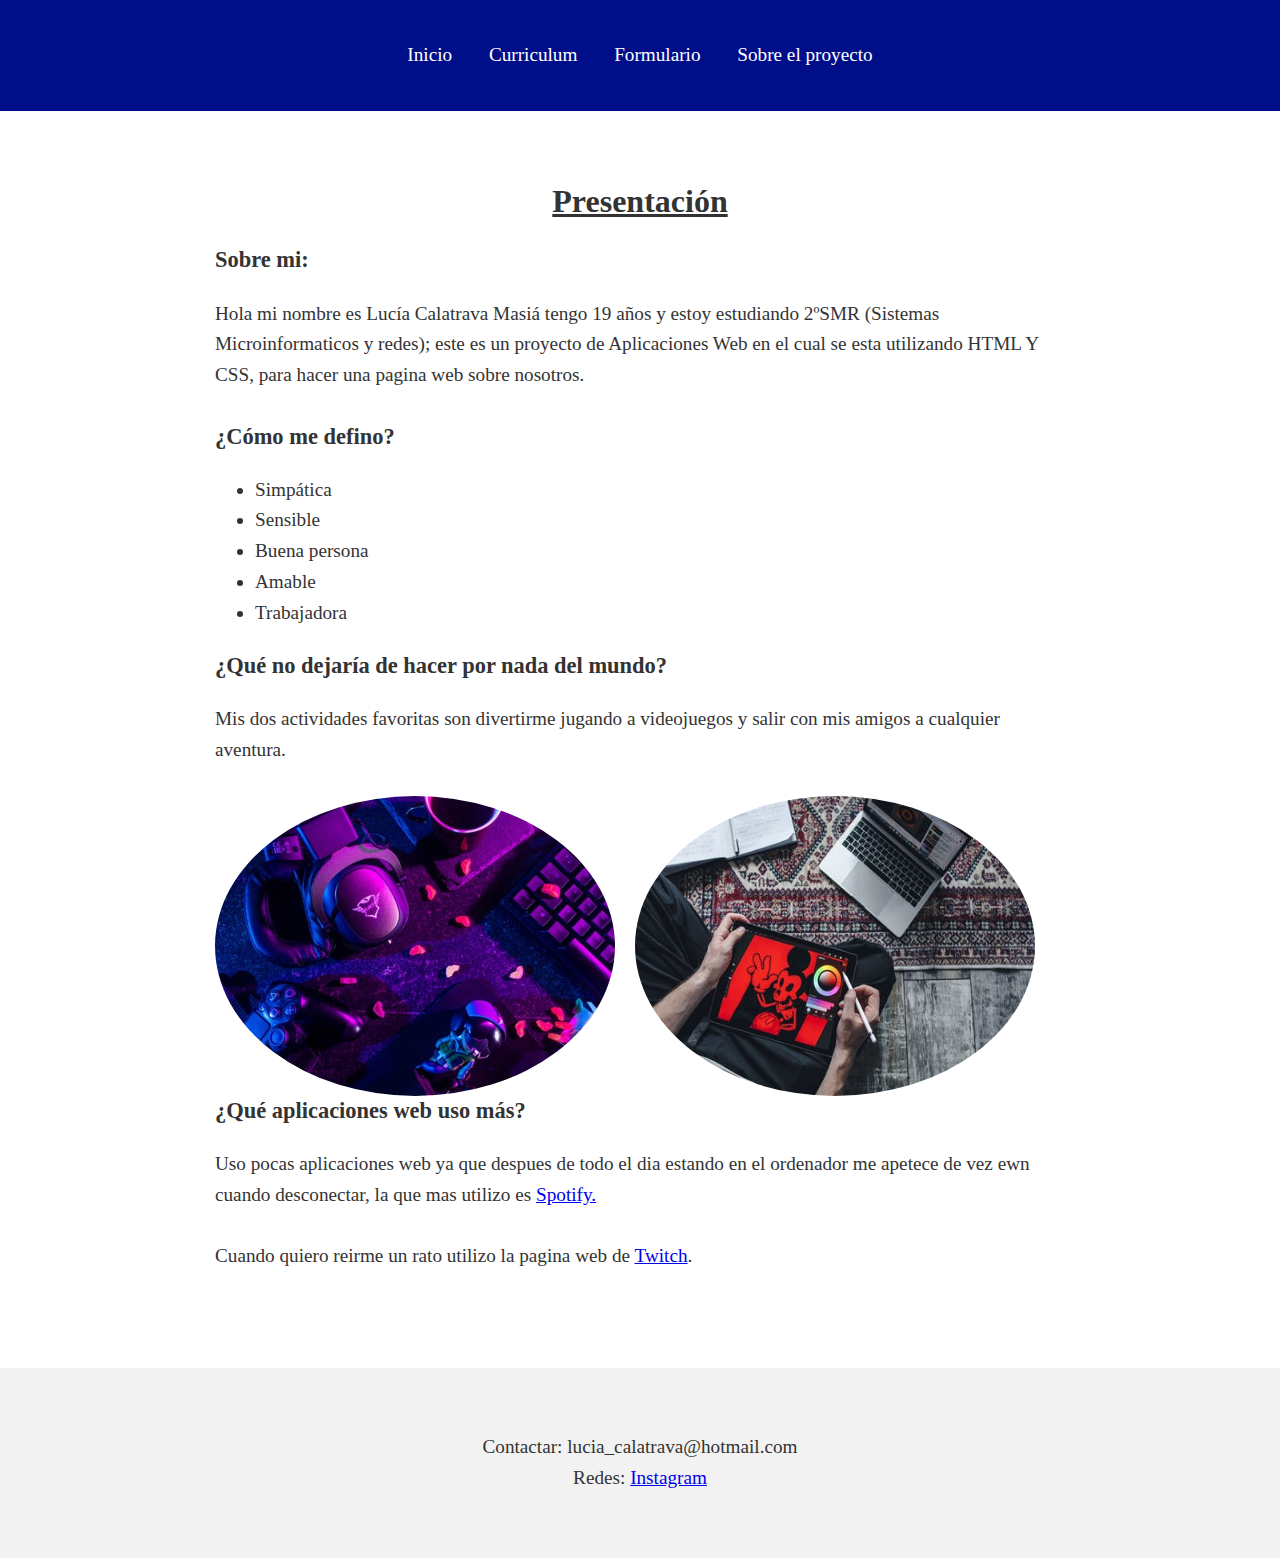
<file: index.html>
<!DOCTYPE html>
<html lang="es">

<head>
    <meta charset="UTF-8">
    <meta http-equiv="X-UA-Compatible" content="IE=edge">
    <meta name="viewport" content="width=device-width, initial-scale=1.0">
    <title>Inicio</title>
    <link rel="stylesheet" href="./estilos/estilos.css">
</head>

<body>
    <!--Encabezado-->
    <header class="header">
        <div class="container">
            <nav class="navigation">
                <ul>
                    <li><a href="./index.html">Inicio</a></li>
                    <li><a href="./curriculum.html">Curriculum</a></li>
                    <li><a href="./formulario.html">Formulario</a></li>
                    <li><a href="./sobreelproyecto.html">Sobre el proyecto</a></li>   
                </ul>
            </nav>
        </div>
    </header>

    <!--Cuerpo-->
    <section>
        <main class="main">
            <div class="container-texto">
                <h1 class="foro">Presentación</h1>
                <h3>Sobre mi:</h3>
                <p>Hola mi nombre es Lucía Calatrava Masiá tengo 19 años y estoy estudiando 2ºSMR (Sistemas Microinformaticos y redes); este es un proyecto de Aplicaciones Web en el cual se esta utilizando HTML Y CSS, para hacer una pagina web sobre nosotros.</p>
                <h3>¿Cómo me defino?</h3>
                <ul>
                    <li>Simpática</li>
                    <li>Sensible</li>
                    <li>Buena persona</li>
                    <li>Amable</li>
                    <li>Trabajadora</li>
                </ul>
                <h3>¿Qué no dejaría de hacer por nada del mundo?</h3>
                <p>Mis dos actividades favoritas son divertirme jugando a videojuegos y salir con mis amigos a cualquier
                    aventura.</p>
                <img class="videojuegos" src="./imagenes/videojuegos.jpeg">
                <img class="dibujo" src="./imagenes/didujo.jpeg"><br>
                <h3>¿Qué aplicaciones web uso más?</h3>
                <p>Uso pocas aplicaciones web ya que despues de todo el dia estando en el ordenador me apetece de vez ewn cuando desconectar, la que mas utilizo es <a href="https://www.spotify.com/es/">Spotify.</a></p>
                <p>Cuando quiero reirme un rato utilizo la pagina web de <a href="https://www.twitch.tv/">Twitch</a>.</p>
            </div>
        </main>
    </section>
    <!--Pie de página-->
    <footer>
        <div class="footer">
            <div class="container">Contactar: lucia_calatrava@hotmail.com</div>
            <div class="container">Redes: <a href="https://www.instagram.com/luciicm32/">Instagram </a></div>
        </div>
    </footer>
</body>

</html>
</file>
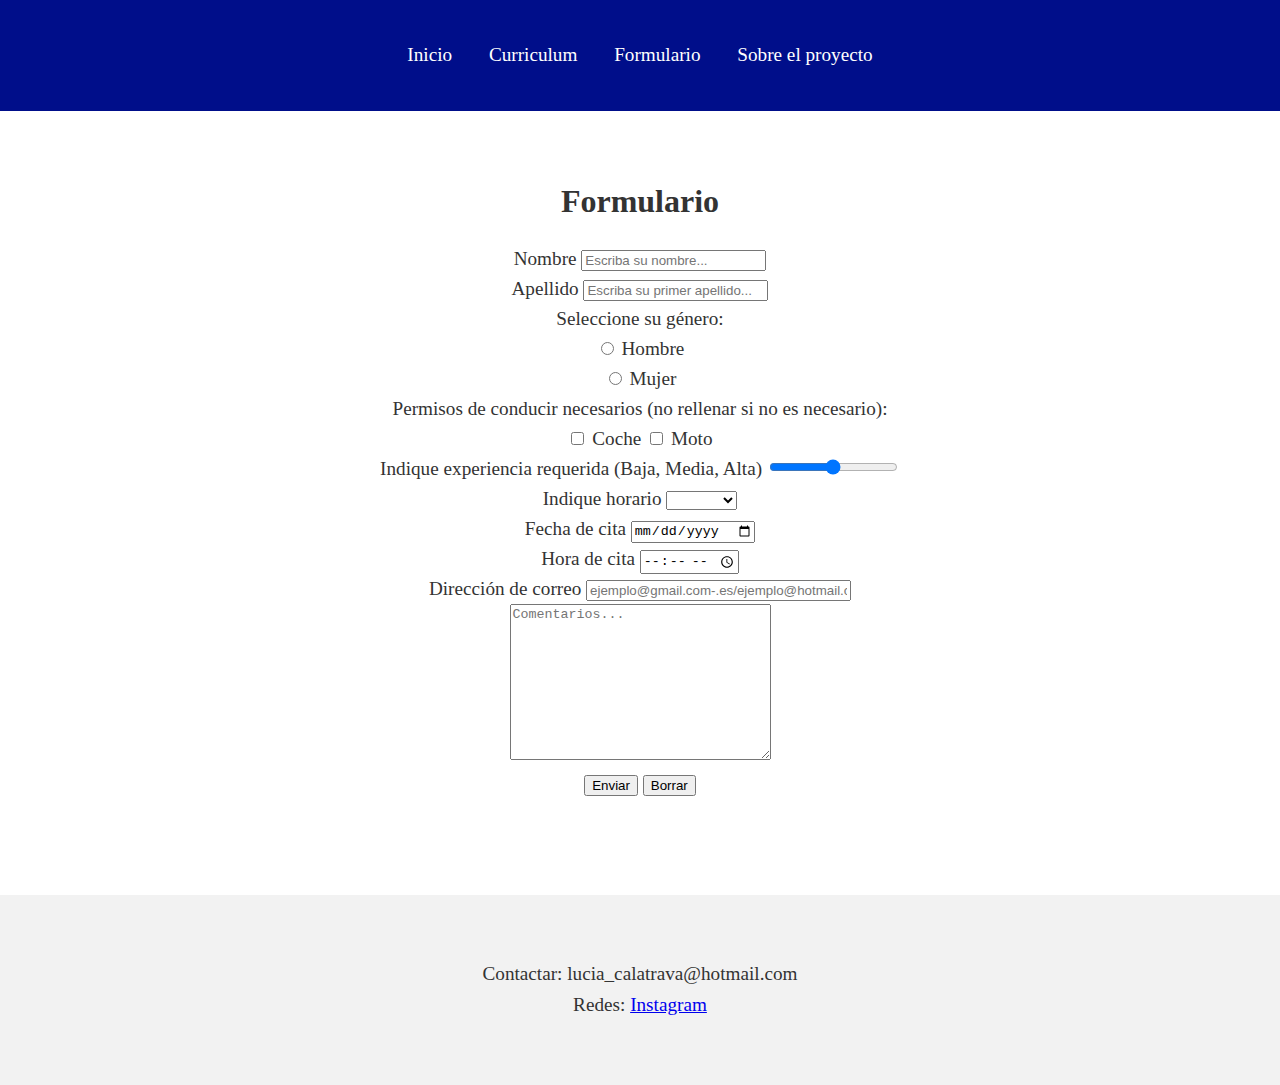
<file: formulario.html>
<!DOCTYPE html>
<html lang="es">

<head>
  <meta charset="UTF-8" />
  <meta http-equiv="X-UA-Compatible" content="IE=edge" />
  <meta name="viewport" content="width=device-width, initial-scale=1.0" />
  <title>Formulario</title>
  <link rel="stylesheet" href="./estilos/estilos.css" />
</head>

<body>
  <!--Encabezado-->
  <header class="header">
    <div class="conteiner">
      <nav class="navigation">
        <ul>
          <li><a href="./index.html">Inicio</a></li>
          <li><a href="./curriculum.html">Curriculum</a></li>
          <li><a href="./formulario.html">Formulario</a></li>
          <li><a href="./sobreelproyecto.html">Sobre el proyecto</a></li>
        </ul>
      </nav>
    </div>
  </header>
  <!--Cuerpo-->
  <main class="main">
    <div>
      <section class="formulario">
        <h1>Formulario</h1>
        <form>
          <label for="Nombre">Nombre</label>
          <input type="text" id="Nombre" name="Nombre" placeholder="Escriba su nombre..." /><br />
          <label for="Apellido">Apellido</label>
          <input type="text" id="Apellido" name="Apellido" placeholder="Escriba su primer apellido..." /><br />
          Seleccione su género:<br />
          <input type="radio" id="Hombre" name="sexo" value="Hombre" />
          <label for="Hombre">Hombre</label><br />
          <input type="radio" id="Mujer" name="sexo" value="Mujer" />
          <label for="Mujer">Mujer</label><br />
          Permisos de conducir necesarios (no rellenar si no es necesario):<br />
          <input type="checkbox" id="transporte1" name="transporte1" value="coche" />
          <label for="transporte1">Coche</label>
          <input type="checkbox" id="transporte2" name="trasnporte2" value="moto" />
          <label for="transporte2">Moto</label><br />
          Indique experiencia requerida (Baja, Media, Alta)
          <input type="range" name="rango" min="1" max="3" list="listaRango" /><br />
          Indique horario
          <select name="menu">
            <option></option>
            <option>Mañana</option>
            <option>Tarde</option>
            <option>Noche</option>
          </select><br />
          <label for="Fecha">Fecha de cita</label>
          <input type="date" id="Fecha" name="Fecha" /><br />
          <label for="Hora">Hora de cita</label>
          <input type="time" id="Hora" name="Hora" /><br />
          <label for="correo">Dirección de correo</label>
          <input type="email" name="correo" size="30"
            placeholder="ejemplo@gmail.com-.es/ejemplo@hotmail.com-.es" /><br />
          <textarea name="texto" cols="30" rows="10" placeholder="Comentarios..."></textarea><br />
          <input type="submit" value="Enviar" />
          <input type="reset" value="Borrar" />
        </form>
      </section>
    </div>
  </main>
  <!--Pie de página-->
  <footer>
    <div class="footer">
      <div class="container">Contactar: lucia_calatrava@hotmail.com</div>
      <div class="container">
        Redes: <a href="https://www.instagram.com/luciicm32/">Instagram </a>
      </div>
    </div>
  </footer>
</body>

</html>
</file>
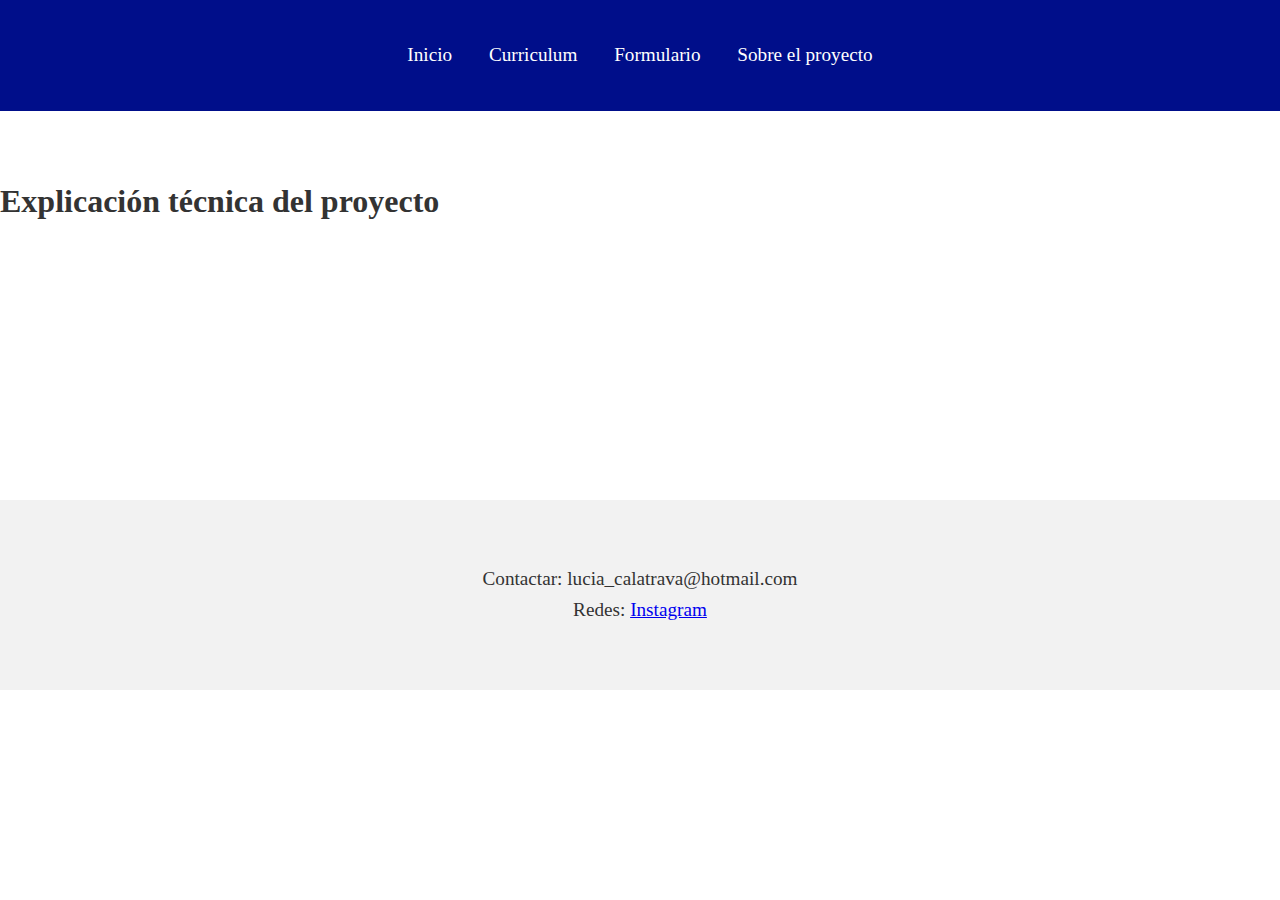
<file: sobreelproyecto.html>
<!DOCTYPE html>
<html lang="es">

<head>
    <meta charset="UTF-8">
    <meta http-equiv="X-UA-Compatible" content="IE=edge">
    <meta name="viewport" content="width=device-width, initial-scale=1.0">
    <title>SobreProyecto</title>
    <link rel="stylesheet" href="./estilos/estilos.css">
</head>

<body>
    <!--Encabezado-->
    <header class="header">
        <div class="conteiner">
            <nav class="navigation">
                <ul>
                    <li><a href="./index.html">Inicio</a></li>
                    <li><a href="./curriculum.html">Curriculum</a></li>
                    <li><a href="./formulario.html">Formulario</a></li>
                    <li><a href="./sobreelproyecto.html">Sobre el proyecto</a></li>
                </ul>
            </nav>
        </div>
    </header>
    <!--Cuerpo-->
    <main class="main">
        <h1>Explicación técnica del proyecto</h1>
        <div class="contenedor-video">
            <iframe src="https://www.youtube.com/watch?v=sVSpP1tiFVc&t=64s" title="YouTube video player" frameborder="0"
                allow="accelerometer; autoplay; clipboard-write; encrypted-media; gyroscope; picture-in-picture"
                allowfullscreen></iframe>
        </div>
    </main>
    <!--Pie de página-->
    <footer>
        <div class="footer">
            <div class="container">Contactar: lucia_calatrava@hotmail.com</div>
            <div class="container">Redes: <a href="https://www.instagram.com/luciicm32/">Instagram </a></div>
        </div>
    </footer>
</body>

</html>
</file>
<file: estilos/estilos.css>
/* Maquetación */
body {
  font-family: Georgia, "Times New Roman", Times, serif;
  color: #333;
  font-size: 1.2rem;
  line-height: 1.6em;
  margin: 0;
}
.container {
  width: 85%;
  max-width: 850px;
  margin: 0 auto;
}
/* Texto y titulo */
h1 {
  font-size: 2rem;
  line-height: 1.3em;
}

p {
  margin-bottom: 1.6em;
}
.container-texto {
  width: 85%;
  max-width: 850px;
  margin: 0 auto;
}
.foro {
  text-align: center;
  text-decoration: underline;
}
/* Cabeza */
.header {
  background: hsl(234, 100%, 27%);
  color: white;
  padding: 2rem 0;
  text-align: center;
  position: fixed;
  left: 0;
  top: 0;
  right: 0;
}
.header a {
  color: white;
  text-decoration: none;
}
.navigation ul {
  margin: 0;
  padding: 0;
  list-style: none;
}
.navigation ul li {
  display: inline-block;
}
.navigation ul li a {
  display: block;
  padding: 0.5rem 1rem;
  transition: all 0.4s linear;
  border-radius: 1.5px;
}
.navigation ul li a:hover {
  background: hsl(234, 100%, 27%);
}
/* Cuerpo */
.main {
  padding-top: 10rem;
}
/* Pie de página */
.footer {
  background: #f2f2f2;
  padding: 4rem 0;
  text-align: center;
  margin-top: 6rem;
}
/* Imagenes */
img {
  border-radius: 20px;
}
.dibujo {
  width: 400px;
  height: 300px;
}
.videojuegos {
  width: 400px;
  height: 300px;
}
/* Maquetación */
body {
  font-family: Georgia, "Times New Roman", Times, serif;
  color: #333;
  font-size: 1.2rem;
  line-height: 1.6em;
  margin: 0;
}
.container {
  width: 85%;
  max-width: 850px;
  margin: 0 auto;
}

/* Cabeza */
.header {
  background: hsl(234, 100%, 27%);
  color: white;
  padding: 2rem 0;
  text-align: center;
  position: fixed;
  left: 0;
  top: 0;
  right: 0;
}
.header a {
  color: white;
  text-decoration: none;
}
.navigation ul {
  margin: 0;
  padding: 0;
  list-style: none;
}
.navigation ul li {
  display: inline-block;
}
.navigation ul li a {
  display: block;
  padding: 0.5rem 1rem;
  transition: all 0.4s linear;
  border-radius: 1.5px;
}
.navigation ul li a:hover {
  background:  hsl(234, 100%, 27%);
}
/* Cuerpo */
.main {
  padding-top: 10rem;
}
/* Pie de página */
.footer {
  background: #f2f2f2;
  padding: 4rem 0;
  text-align: center;
  margin-top: 6rem;
}
/* Curriculum */
.curriculum-div {
  width: 85%;
  max-width: 850px;
  margin: 0 auto;
}
.div-tabla {
  background:  hsl(234, 100%, 27%);
  color: white;
  padding: 10px;
  border-radius: 20px;
}
.imagen1 {
  width: 120px;
  height: 120px;
}
img {
  border-radius: 50%;
  float: left;
  margin-right: 20px;
}
span {
  font-weight: bold;
}
/* Video */
video {
  width: 100%;
}
/* Maquetación */
body {
  font-family: Georgia, "Times New Roman", Times, serif;
  color: #333;
  font-size: 1.2rem;
  line-height: 1.6em;
  margin: 0;
}
/* Texto y titulo */
h1 {
  font-size: 2rem;
  line-height: 1.3em;
}
/* Header */
.container {
  width: 85%;
  max-width: 850px;
  margin: 0 auto;
}
.header {
  background:  hsl(234, 100%, 27%);
  color: white;
  padding: 2rem 0;
  text-align: center;
  position: fixed;
  left: 0;
  top: 0;
  right: 0;
}
.header a {
  color: white;
  text-decoration: none;
}
.navigation ul {
  margin: 0;
  padding: 0;
  list-style: none;
}
.navigation ul li {
  display: inline-block;
}
.navigation ul li a {
  display: block;
  padding: 0.5rem 1rem;
  transition: all 0.4s linear;
  border-radius: 1.5px;
}
.navigation ul li a:hover {
  background:  hsl(234, 100%, 27%);
}
/* Cuerpo */
.main {
  padding-top: 10rem;
}

/* Para la pagina de formulario */
.formulario {
  text-align: center;
  line-height: 30px;
}
/* Pie de pagina */
.footer {
  background: #f2f2f2;
  padding: 4rem 0;
  text-align: center;
  margin-top: 6rem;
}
</file>
